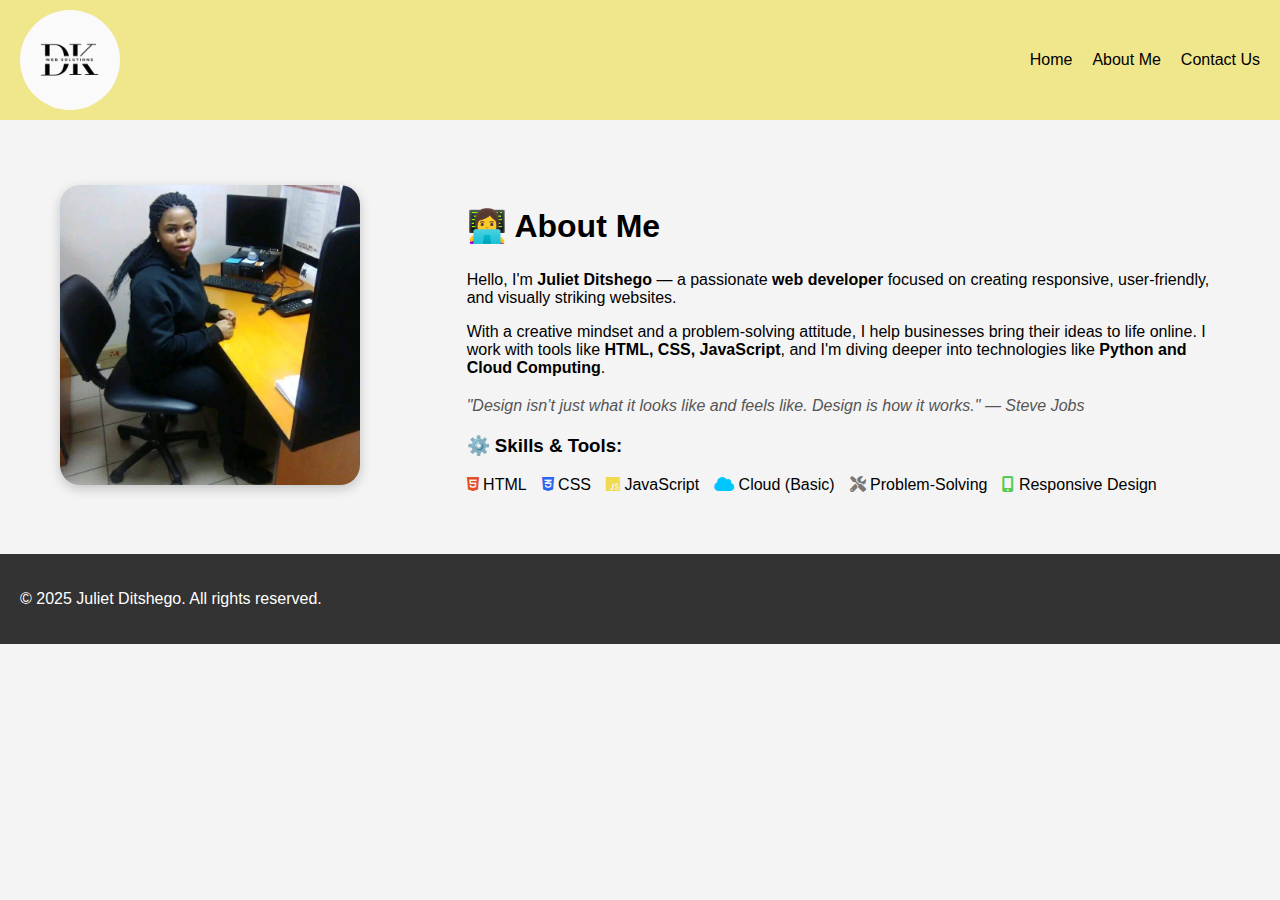
<file: pages/about.html>
<!DOCTYPE html>
<html lang="en">

<head>
  <meta charset="UTF-8">
  <meta name="viewport" content="width=device-width, initial-scale=1.0">
  <title>About Me - Juliet Ditshego</title>
  <link rel="stylesheet" href="../style.css">
  <link href="https://cdnjs.cloudflare.com/ajax/libs/font-awesome/6.0.0-beta3/css/all.min.css" rel="stylesheet">
</head>

<body>
  <header>
    <nav>
      <img src="../images/Logo.png" alt="company Logo" style="width: 100px; border-radius: 50px;">
      <ul>
        <li><a href="../index.html">Home</a></li>
        <li><a href="/pages/about.html">About Me</a></li>
        <li><a href="../pages/contact.html">Contact Us</a></li>
      </ul>
    </nav>
  </header>

  <main>
    <section id="about" style="padding: 40px; display: flex; flex-wrap: wrap; gap: 30px; align-items: center;">
      <div style="flex: 1; min-width: 280px;">
        <img src="../images/1735472220089.jpg" alt="Juliet's Profile"
          style="width: 100%; max-width: 300px; border-radius: 20px; box-shadow: 0 4px 12px rgba(0,0,0,0.2);">
      </div>

      <div style="flex: 2; min-width: 300px;">
        <h2 style="font-size: 32px;">👩‍💻 About Me</h2>
        <p style="font-size: 16px;">Hello, I'm <strong>Juliet Ditshego</strong> — a passionate <strong>web
            developer</strong> focused on creating responsive, user-friendly, and visually striking websites.</p>

        <p style="font-size: 16px;">With a creative mindset and a problem-solving attitude, I help businesses bring
          their ideas to life online. I work with tools like <strong>HTML, CSS, JavaScript</strong>, and I'm diving
          deeper into technologies like <strong>Python and Cloud Computing</strong>.</p>

        <blockquote style="font-style: italic; color: #555; margin: 20px 0;">"Design isn’t just what it looks like and
          feels like. Design is how it works." — Steve Jobs</blockquote>

        <h3 style="margin-top: 20px;">⚙️ Skills & Tools:</h3>
        <ul style="list-style: none; padding: 0; display: flex; flex-wrap: wrap; gap: 15px; font-size: 16px;">
          <li><i class="fab fa-html5" style="color: #e44d26;"></i> HTML</li>
          <li><i class="fab fa-css3-alt" style="color: #2965f1;"></i> CSS</li>
          <li><i class="fab fa-js" style="color: #f0db4f;"></i> JavaScript</li>
          <li><i class="fas fa-cloud" style="color: #00c6ff;"></i> Cloud (Basic)</li>
          <li><i class="fas fa-tools" style="color: #777;"></i> Problem-Solving</li>
          <li><i class="fas fa-mobile-alt" style="color: #5c5;"></i> Responsive Design</li>
        </ul>
      </div>
    </section>
  </main>

  <footer style="text-align: center; padding: 20px; background: #333; color: white;">
    <p>&copy; 2025 Juliet Ditshego. All rights reserved.</p>
  </footer>
</body>

</html>
</file>
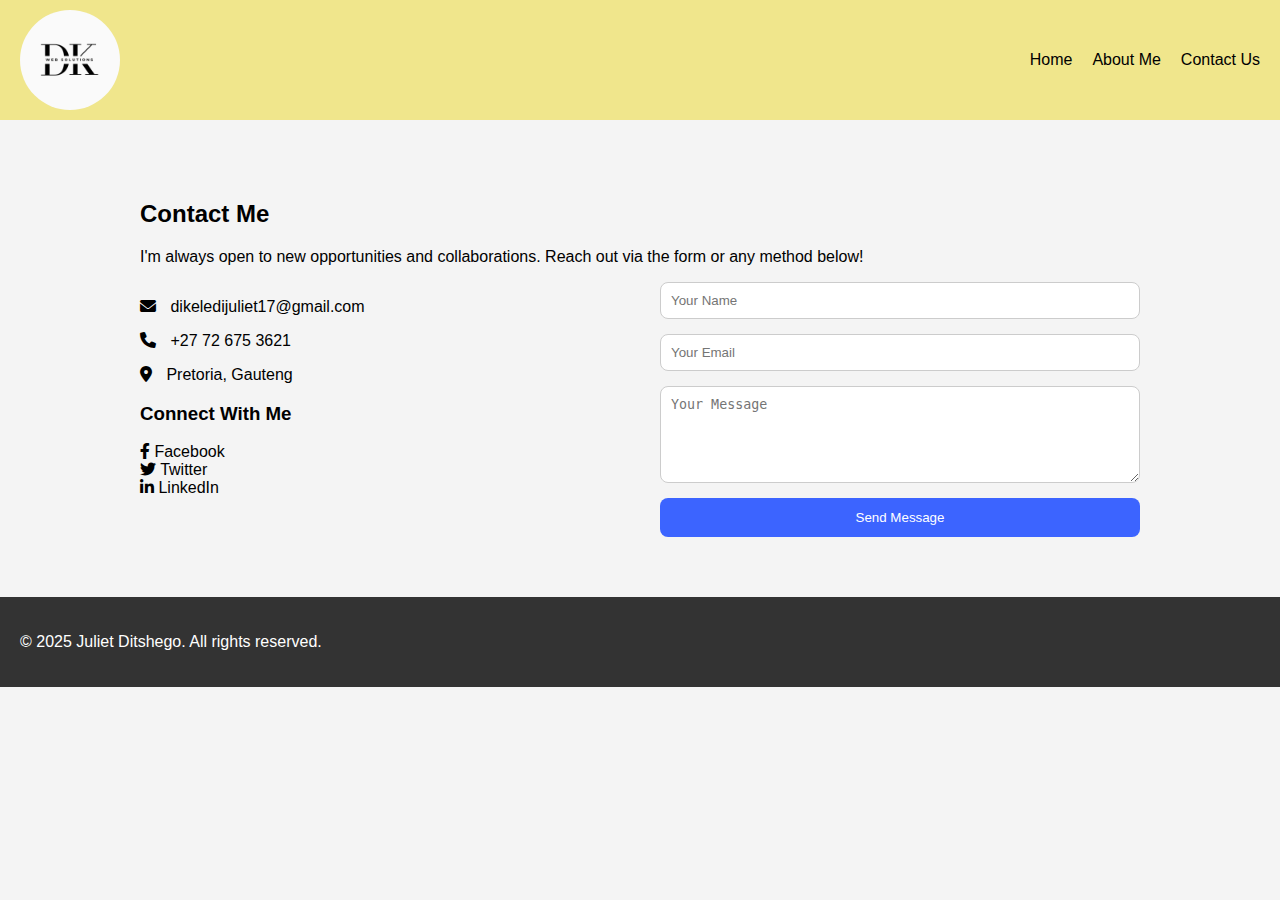
<file: pages/contact.html>
<!DOCTYPE html>
<html lang="en">

<head>
  <meta charset="UTF-8" />
  <meta name="viewport" content="width=device-width, initial-scale=1.0" />
  <title>Contact Me - Juliet Ditshego</title>
  <link rel="stylesheet" href="../style.css" />
  <link href="https://cdnjs.cloudflare.com/ajax/libs/font-awesome/6.0.0-beta3/css/all.min.css" rel="stylesheet" />
</head>

<body>
  <header>
    <nav>
      <img src="../images/Logo.png" alt="company Logo" style="width: 100px; border-radius: 50px;" />
      <ul>
        <li><a href="../index.html">Home</a></li>
        <li><a href="./about.html">About Me</a></li>
        <li><a href="./contact.html">Contact Us</a></li>
      </ul>
    </nav>
  </header>

  <main>
    <section id="contact" style="padding: 40px; max-width: 1000px; margin: auto;">
      <h2>Contact Me</h2>
      <p>I'm always open to new opportunities and collaborations. Reach out via the form or any method below!</p>

      <div style="display: flex; flex-wrap: wrap; gap: 40px;">
        <div style="flex: 1; min-width: 280px;">
          <p><i class="fas fa-envelope" style="margin-right: 10px;"></i> <a
              href="mailto:dikeledijuliet17@gmail.com">dikeledijuliet17@gmail.com</a></p>
          <p><i class="fas fa-phone" style="margin-right: 10px;"></i> +27 72 675 3621</p>
          <p><i class="fas fa-map-marker-alt" style="margin-right: 10px;"></i> Pretoria, Gauteng</p>

          <h3>Connect With Me</h3>
          <p>
            <a href="https://www.facebook.com" target="_blank"><i class="fab fa-facebook-f"></i> Facebook</a><br />
            <a href="https://www.twitter.com" target="_blank"><i class="fab fa-twitter"></i> Twitter</a><br />
            <a href="https://www.linkedin.com" target="_blank"><i class="fab fa-linkedin-in"></i> LinkedIn</a>
          </p>
        </div>

        <div style="flex: 1; min-width: 280px;">
          <form action="#" method="post" style="display: flex; flex-direction: column; gap: 15px;">
            <input type="text" name="name" placeholder="Your Name" required
              style="padding: 10px; border-radius: 8px; border: 1px solid #ccc;" />
            <input type="email" name="email" placeholder="Your Email" required
              style="padding: 10px; border-radius: 8px; border: 1px solid #ccc;" />
            <textarea name="message" placeholder="Your Message" rows="5" required
              style="padding: 10px; border-radius: 8px; border: 1px solid #ccc;"></textarea>
            <button type="submit"
              style="padding: 12px; background-color: #3c64ff; color: white; border: none; border-radius: 8px; cursor: pointer;">Send
              Message</button>
          </form>
        </div>
      </div>
    </section>
  </main>

  <footer style="text-align: center; padding: 20px;">
    <p>&copy; 2025 Juliet Ditshego. All rights reserved.</p>
  </footer>
</body>

</html>
</file>
<file: style.css>
body {
  font-family: 'Arial', sans-serif;
  margin: 0;
  padding: 0;
  box-sizing: border-box;
  background-color: #f4f4f4;
}

h1, h2 {
  font-family: 'Arial', sans-serif;
}

a {
  text-decoration: none;
  color: inherit;
}

ul {
  list-style: none;
  padding: 0;
  margin: 0;
}

header {
  background-color: khaki;
  padding: 10px 0;
}

nav {
  display: flex;
  justify-content: space-between;
  align-items: center;
  padding: 0 20px;
}

nav img {
  border-radius: 50%;
}

nav ul {
  display: flex;
  gap: 20px;
}

nav a {
  color: black;
  font-size: 16px;
  transition: color 0.3s;
}

nav a:hover {
  color: white;
}

main {
  padding: 20px;
}

#video-section video {
  width: 100%;
  height: auto;
  display: block;
  margin: 0 auto;
}

#home {
  display: flex;
  gap: 20px;
  justify-content: center;
  align-items: center;
  margin-top: 20px;
}

#home h1 {
  font-size: 20px;
  margin-bottom: 10px;
}

#home p {
  font-size: 14px;
  line-height: 1.6;
  max-width: 600px;
}

footer {
  background-color: #333;
  color: white;
  padding: 20px;
  display: flex;
  justify-content: space-between;
  align-items: center;
  flex-wrap: wrap;
}

footer h2 {
  margin: 0;
}

footer .social-links a {
  color: white;
  font-size: 24px;
  margin-right: 10px;
  transition: color 0.3s;
}

footer .social-links a:hover {
  color: #a1c4fd;
}

footer iframe {
  max-width: 100%;
  height: 300px;
  margin-top: 20px;
}

footer .footer-links a {
  color: white;
  font-size: 18px;
  margin-right: 15px;
  transition: color 0.3s;
}

footer .footer-links a:hover {
  color: #a1c4fd;
}

@media (max-width: 768px) {
  nav ul {
    display: none; 
  }

  .hamburger {
    display: block;
    font-size: 24px;
    color: white;
    cursor: pointer;
  }

  #home {
    flex-direction: column;
    text-align: center;
  }

  footer {
    flex-direction: column;
    text-align: center;
  }

  footer iframe {
    height: 250px;
  }
}

@media (max-width: 480px) {
  #home h1 {
    font-size: 32px;
  }

  #home p {
    font-size: 14px;
  }
}
</file>
